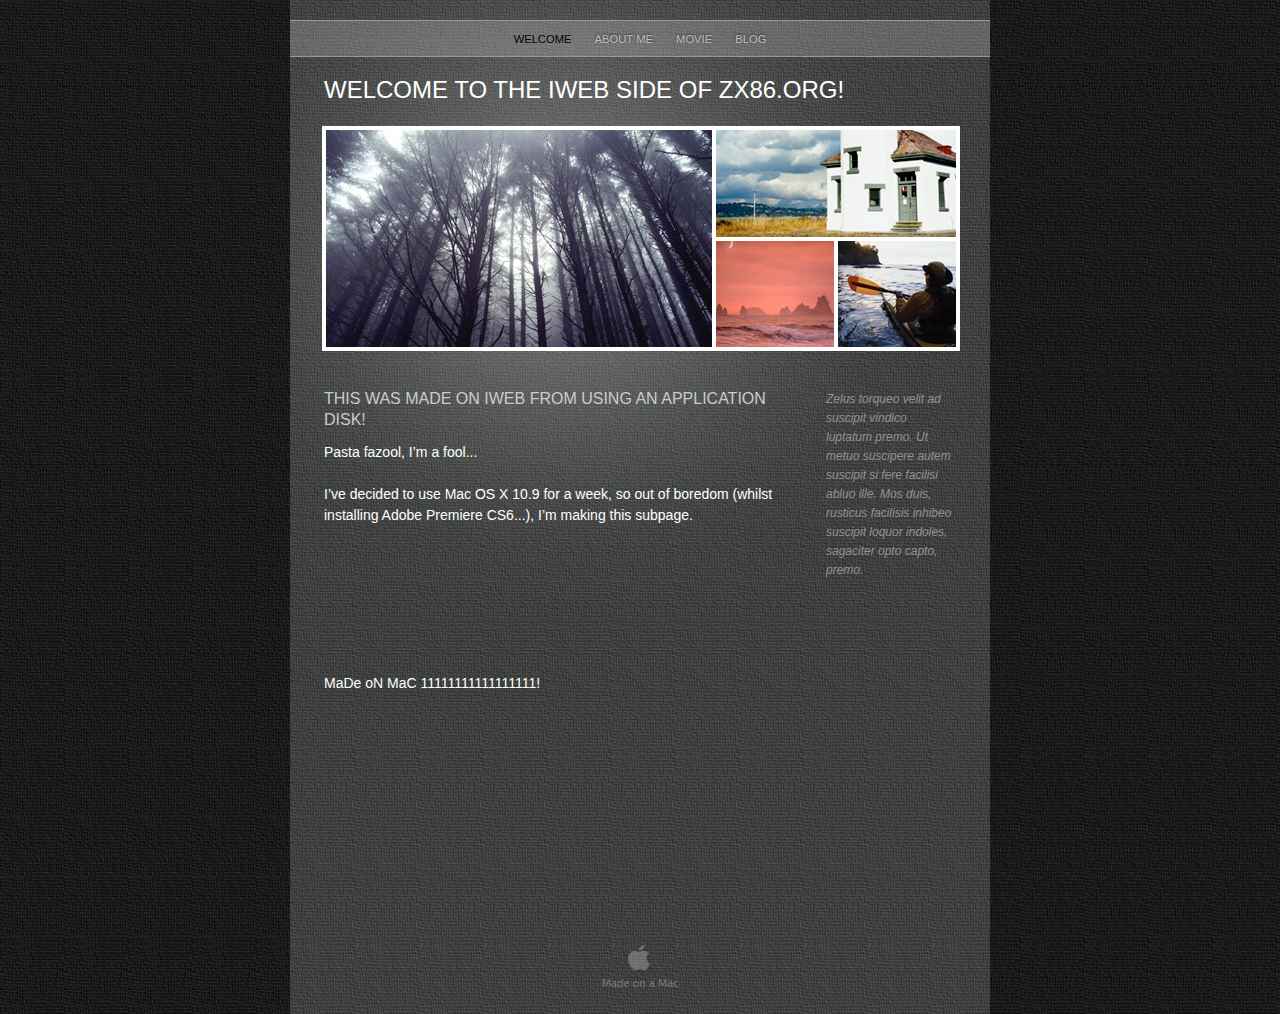
<file: index.html>
<?xml version="1.0" encoding="UTF-8"?><!DOCTYPE html PUBLIC "-//W3C//DTD XHTML 1.0 Transitional//EN" "http://www.w3.org/TR/xhtml1/DTD/xhtml1-transitional.dtd"><html xmlns="http://www.w3.org/1999/xhtml"><head><title></title><meta http-equiv="refresh" content="0;url= iWeb_version_of_zx86.org%21/Welcome.html" /></head><body></body></html>
</file>
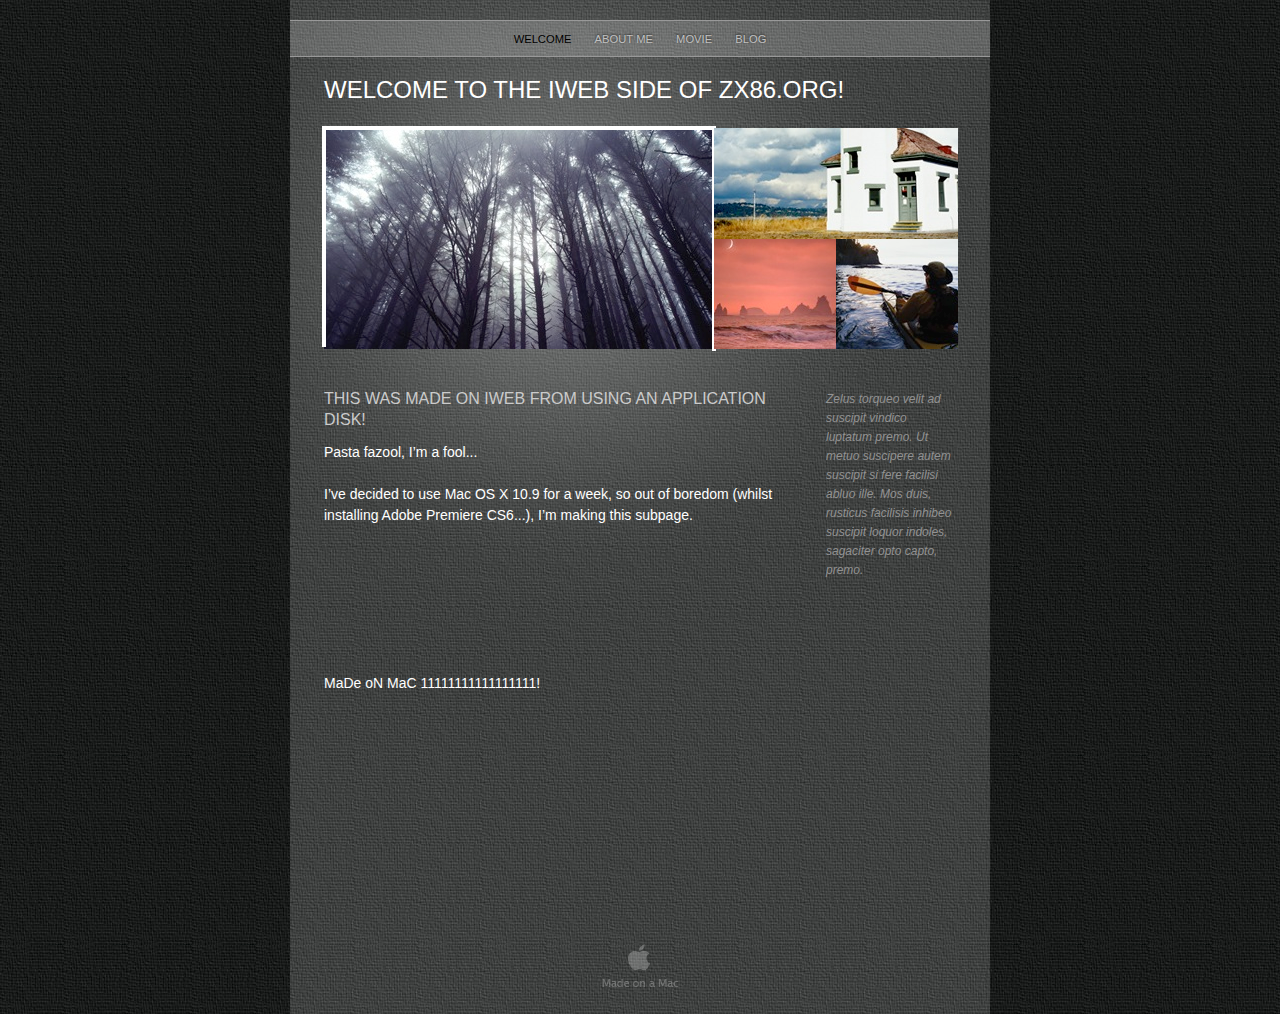
<file: iWeb_version_of_zx86.org!/index.html>
<?xml version="1.0" encoding="UTF-8"?><!DOCTYPE html PUBLIC "-//W3C//DTD XHTML 1.0 Transitional//EN" "http://www.w3.org/TR/xhtml1/DTD/xhtml1-transitional.dtd"><html xmlns="http://www.w3.org/1999/xhtml"><head><title></title><meta http-equiv="refresh" content="0;url= Welcome.html" /></head><body></body></html>
</file>
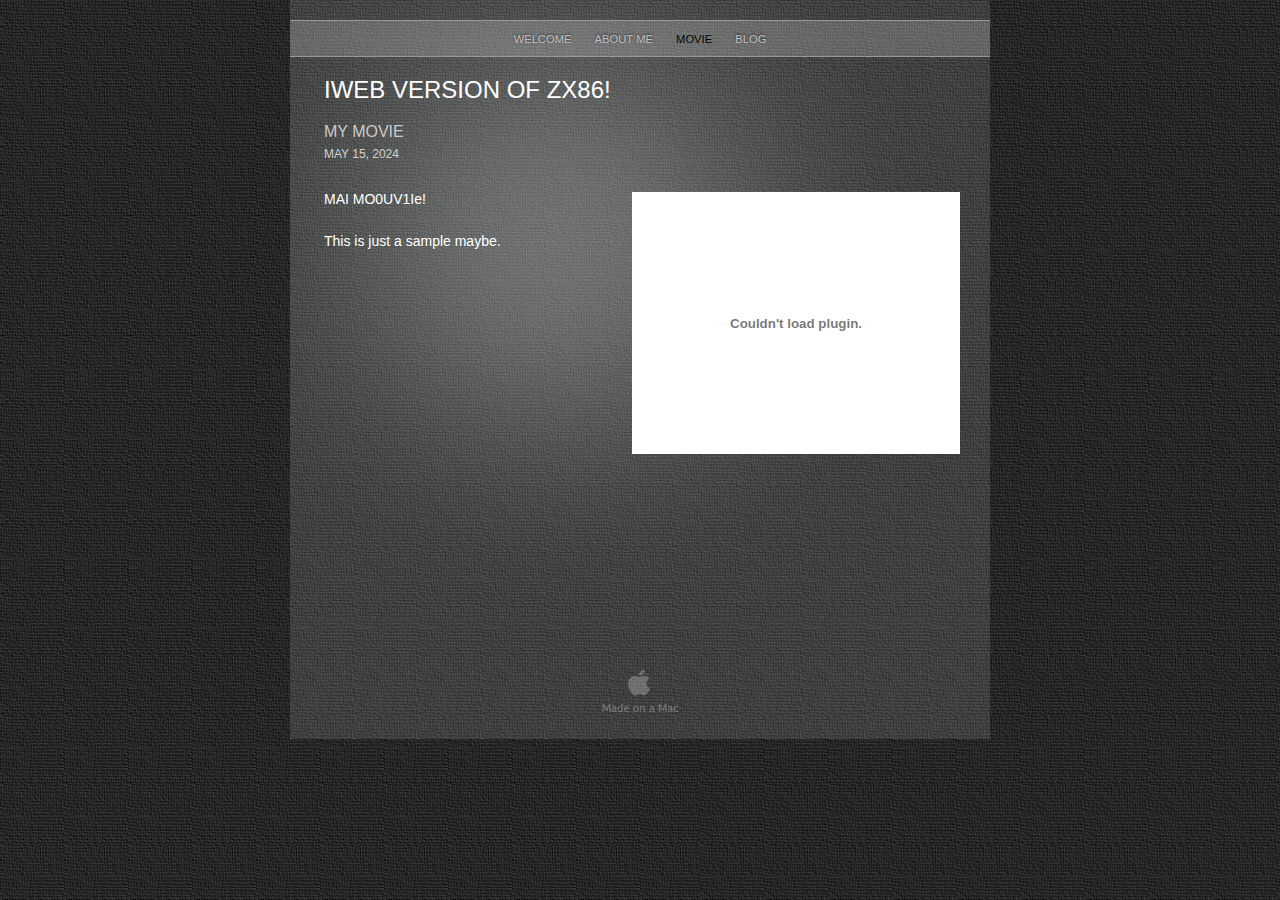
<file: iWeb_version_of_zx86.org!/Movie.html>
<?xml version="1.0" encoding="UTF-8"?>
<!DOCTYPE html PUBLIC "-//W3C//DTD XHTML 1.0 Transitional//EN" "http://www.w3.org/TR/xhtml1/DTD/xhtml1-transitional.dtd">


<html xmlns="http://www.w3.org/1999/xhtml" xml:lang="en" lang="en">
  <head>
    <meta http-equiv="Content-Type" content="text/html; charset=UTF-8" />
    <meta name="Generator" content="iWeb 3.0.2" />
    <meta name="iWeb-Build" content="local-build-20240515" />
    <meta http-equiv="X-UA-Compatible" content="IE=EmulateIE7" />
    <meta name="viewport" content="width=700" />
    <title>iweb version of zx86!</title>
    <link rel="stylesheet" type="text/css" media="screen,print" href="Movie_files/Movie.css" />
    <!--[if lt IE 8]><link rel='stylesheet' type='text/css' media='screen,print' href='Movie_files/MovieIE.css'/><![endif]-->
    <!--[if gte IE 8]><link rel='stylesheet' type='text/css' media='screen,print' href='Media/IE8.css'/><![endif]-->
    <script type="text/javascript" src="Scripts/iWebSite.js"></script>
    <script type="text/javascript" src="Scripts/Widgets/SharedResources/WidgetCommon.js"></script>
    <script type="text/javascript" src="Scripts/Widgets/Navbar/navbar.js"></script>
    <script type="text/javascript" src="Movie_files/Movie.js"></script>
  </head>
  <body style="background: rgb(255, 255, 255) url(Movie_files/PhotoGray_browser_bg-3.jpg) repeat scroll top left; margin: 0pt; " onload="onPageLoad();" onunload="onPageUnload();">
    <div style="text-align: center; ">
      <div style="margin-bottom: 0px; margin-left: auto; margin-right: auto; margin-top: 0px; overflow: hidden; position: relative; word-wrap: break-word;  text-align: left; width: 700px; " id="body_content">
        <div style="background: transparent url(Movie_files/PhotoGray_bg_c-1.jpg) repeat scroll top left; width: 700px; ">
          <div style="margin-left: 0px; position: relative; width: 700px; z-index: 0; " id="nav_layer">
            <div style="height: 0px; line-height: 0px; " class="bumper"> </div>
            <div style="height: 700px; width: 700px;  height: 700px; left: 0px; position: absolute; top: -80px; width: 700px; z-index: 1; " class="tinyText style_SkipStroke">
              <img src="Movie_files/Darkroom_spotlight.jpg" alt="" style="border: none; height: 700px; width: 700px; " />
            </div>
            <div style="height: 1px; line-height: 1px; " class="tinyText"> </div>
            <div class="com-apple-iweb-widget-navbar flowDefining" id="widget0" style="margin-left: 0px; margin-top: 19px; opacity: 1.00; position: relative; width: 700px; z-index: 1; ">
    
              <div id="widget0-navbar" class="navbar">

      
                <div id="widget0-bg" class="navbar-bg">

        
                  <ul id="widget0-navbar-list" class="navbar-list">
 <li></li> 
</ul>
                  
      
</div>
                
    
</div>
            </div>
            <script type="text/javascript"><!--//--><![CDATA[//><!--
new NavBar('widget0', 'Scripts/Widgets/Navbar', 'Scripts/Widgets/SharedResources', '.', {"path-to-root": "", "navbar-css": ".navbar {\n\tfont-family: Futura, 'Trebuchet MS', sans-serif;\n\ttext-transform: uppercase;\n\tfont-size: .7em;\n\tcolor: #C1C1C1;\n\tline-height: 25px;\n\ttext-align: center;\n\tpadding: 0px;\n\tbackground-image: url(Movie_files\/PhotoGray_nav_bg.png);\n\t_background-image: url(Movie_files\/PhotoGray_nav_bg.jpg);\n\tbackground-repeat: repeat-y;\n\tborder-top: 1px solid #999;\n\tborder-bottom: 1px solid #999;\n}\n\n.navbar-bg {\n\tpadding: 6px 0px 4px 0px;\n}\n\n.navbar ul {\n\tlist-style: none;\n\tmargin: 0px;\n\tpadding: 0px 10px 0px 10px;\n}\n\n.navbar ul li {\n\tdisplay: inline; \n\tlist-style-type: none;\n\tmargin: 0px;\n\tpadding: 0px 10px 0px 10px;\n}\n\n\n.noncurrent-page  a:visited {\n\ttext-decoration: none;\n\tcolor: #C1C1C1;\n\ttext-shadow: 0px -1px 2px #333;\n}\n\n.noncurrent-page  a {\n\ttext-decoration: none;\n\tcolor: #C1C1C1;\n\ttext-shadow: 0px -1px 2px #333;\n}\n\n\n.noncurrent-page a:hover {\n\ttext-decoration: none;\n\tcolor: #EC001E;\n\ttext-shadow: 0px -1px 2px #333;\n}\n\n.current-page a\n{\n\ttext-decoration: none;\n\tcolor: #000;\n\ttext-shadow: 0px -1px 2px #7E7E7E;\n}\n\n.current-page a:visited\n{\n\ttext-decoration: none;\n\tcolor: #000;\n\ttext-shadow: 0px -1px 2px #7E7E7E;\n}\n\n", "current-page-GUID": "03D27F14-2B99-400E-990D-3737150AC39F", "isCollectionPage": "NO"});
//--><!]]></script>
            <div style="clear: both; height: 0px; line-height: 0px; " class="spacer"> </div>
          </div>
          <div style="height: 52px; margin-left: 0px; position: relative; width: 700px; z-index: 10; " id="header_layer">
            <div style="height: 0px; line-height: 0px; " class="bumper"> </div>
            <div id="id1" style="height: 39px; left: 30px; position: absolute; top: 13px; width: 640px; z-index: 1; " class="style_SkipStroke_1 shape-with-text">
              <div class="text-content Normal_External_640_39" style="padding: 0px; ">
                <div class="Normal">
                  <p style="padding-bottom: 0pt; padding-top: 0pt; " class="Header">iweb version of zx86!</p>
                </div>
              </div>
            </div>
          </div>
          <div style="margin-left: 0px; position: relative; width: 700px; z-index: 5; " id="body_layer">
            <div style="height: 0px; line-height: 0px; " class="bumper"> </div>
            <div style="height: 1px; line-height: 1px; " class="tinyText"> </div>
            <div style="margin-left: 30px; margin-top: 75px; position: relative; width: 285px; z-index: 1; " class="style_SkipStroke_2 shape-with-text flowDefining">
              <div class="text-content Normal_External_285_342" style="padding: 0px; ">
                <div class="Normal">
                  <p style="padding-top: 0pt; " class="Body">MAI MO0UV1Ie!<br /></p>
                  <p class="Body"><br /></p>
                  <p style="padding-bottom: 0pt; " class="Body">This is just a sample maybe.</p>
                </div>
                <div style="height: 271px; line-height: 271px; " class="tinyText"> </div>
              </div>
            </div>
            


            <div id="id2" style="height: 262px; left: 342px; position: absolute; top: 83px; width: 328px; z-index: 1; " class="style_SkipStroke_3 shape-with-text">
              <div class="text-content graphic_shape_layout_style_default_External_328_262" style="padding: 0px; ">
                <div class="graphic_shape_layout_style_default"></div>
              </div>
            </div>
            


            <div id="id3" style="height: 29px; left: 30px; position: absolute; top: 8px; width: 640px; z-index: 1; " class="style_SkipStroke_4 shape-with-text">
              <div class="text-content Normal_External_640_29" style="padding: 0px; ">
                <div class="Normal">
                  <p style="padding-bottom: 0pt; padding-top: 0pt; " class="Title">My Movie</p>
                </div>
              </div>
            </div>
            <script type="text/javascript"><!--
writeMovie1();
--></script>
            



            <div id="id5" style="height: 24px; left: 30px; position: absolute; top: 34px; width: 640px; z-index: 1; " class="style_SkipStroke_5 shape-with-text">
              <div class="text-content graphic_shape_layout_style_default_External_640_24" style="padding: 0px; ">
                <div class="graphic_shape_layout_style_default">
                  <p style="padding-bottom: 0pt; padding-top: 0pt; " class="Date">May 15, 2024</p>
                </div>
              </div>
            </div>
            <div style="height: 62px; line-height: 62px; " class="spacer"> </div>
          </div>
          <div style="height: 150px; margin-left: 0px; position: relative; width: 700px; z-index: 15; " id="footer_layer">
            <div style="height: 0px; line-height: 0px; " class="bumper"> </div>
            <a href="http://apple.com/mac" title="http://apple.com/mac"><img src="Movie_files/mwmac_white.png" alt="Made on a Mac" style="border: none; height: 50px; left: 280px; opacity: 0.25; position: absolute; top: 75px; width: 139px; z-index: 1; " id="id6" />

</a>
          </div>
        </div>
      </div>
    </div>
  </body>
</html>
</file>
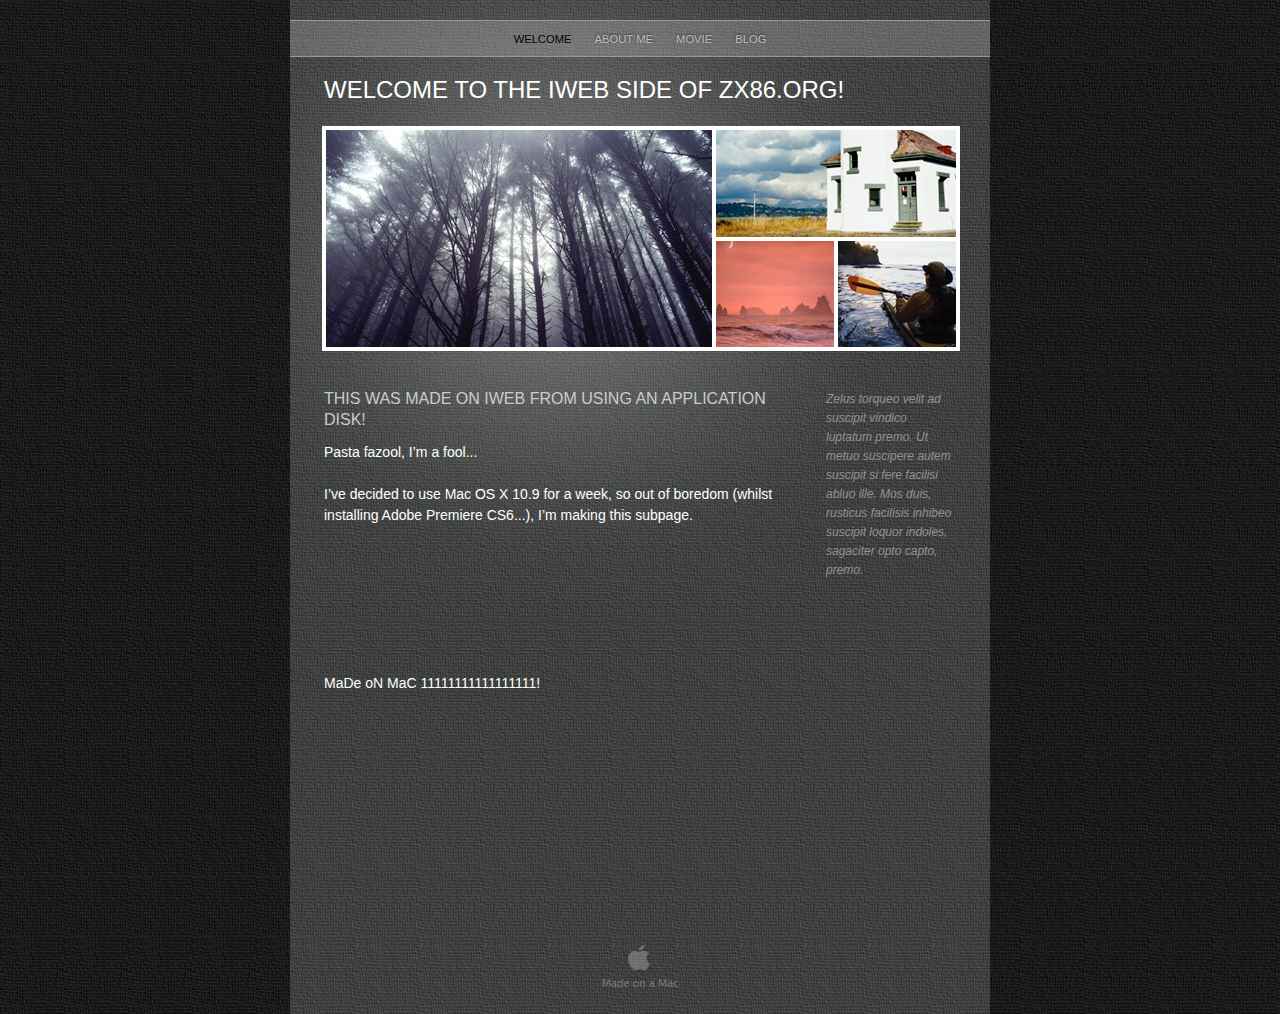
<file: iWeb_version_of_zx86.org!/Welcome.html>
<?xml version="1.0" encoding="UTF-8"?>
<!DOCTYPE html PUBLIC "-//W3C//DTD XHTML 1.0 Transitional//EN" "http://www.w3.org/TR/xhtml1/DTD/xhtml1-transitional.dtd">


<html xmlns="http://www.w3.org/1999/xhtml" xml:lang="en" lang="en">
  <head>
    <meta http-equiv="Content-Type" content="text/html; charset=UTF-8" />
    <meta name="Generator" content="iWeb 3.0.2" />
    <meta name="iWeb-Build" content="local-build-20240515" />
    <meta http-equiv="X-UA-Compatible" content="IE=EmulateIE7" />
    <meta name="viewport" content="width=700" />
    <title>welcome to the iweb side of zx86.org!</title>
    <link rel="stylesheet" type="text/css" media="screen,print" href="Welcome_files/Welcome.css" />
    <!--[if lt IE 8]><link rel='stylesheet' type='text/css' media='screen,print' href='Welcome_files/WelcomeIE.css'/><![endif]-->
    <!--[if gte IE 8]><link rel='stylesheet' type='text/css' media='screen,print' href='Media/IE8.css'/><![endif]-->
    <script type="text/javascript" src="Scripts/iWebSite.js"></script>
    <script type="text/javascript" src="Scripts/Widgets/SharedResources/WidgetCommon.js"></script>
    <script type="text/javascript" src="Scripts/Widgets/Navbar/navbar.js"></script>
    <script type="text/javascript" src="Scripts/iWebImage.js"></script>
    <script type="text/javascript" src="Welcome_files/Welcome.js"></script>
  </head>
  <body style="background: rgb(255, 255, 255) url(Welcome_files/PhotoGray_browser_bg-2.jpg) repeat scroll top left; margin: 0pt; " onload="onPageLoad();" onunload="onPageUnload();">
    <div style="text-align: center; ">
      <div style="margin-bottom: 0px; margin-left: auto; margin-right: auto; margin-top: 0px; overflow: hidden; position: relative; word-wrap: break-word;  text-align: left; width: 700px; " id="body_content">
        <div style="background: transparent url(Welcome_files/PhotoGray_bg_c-1.jpg) repeat scroll top left; width: 700px; ">
          <div style="margin-left: 0px; position: relative; width: 700px; z-index: 0; " id="nav_layer">
            <div style="height: 0px; line-height: 0px; " class="bumper"> </div>
            <div style="height: 700px; width: 700px;  height: 700px; left: 0px; position: absolute; top: -80px; width: 700px; z-index: 1; " class="tinyText style_SkipStroke">
              <img src="Welcome_files/Darkroom_spotlight.jpg" alt="" style="border: none; height: 700px; width: 700px; " />
            </div>
            <div style="height: 1px; line-height: 1px; " class="tinyText"> </div>
            <div class="com-apple-iweb-widget-navbar flowDefining" id="widget0" style="margin-left: 0px; margin-top: 19px; opacity: 1.00; position: relative; width: 700px; z-index: 1; ">
    
              <div id="widget0-navbar" class="navbar">

      
                <div id="widget0-bg" class="navbar-bg">

        
                  <ul id="widget0-navbar-list" class="navbar-list">
 <li></li> 
</ul>
                  
      
</div>
                
    
</div>
            </div>
            <script type="text/javascript"><!--//--><![CDATA[//><!--
new NavBar('widget0', 'Scripts/Widgets/Navbar', 'Scripts/Widgets/SharedResources', '.', {"path-to-root": "", "navbar-css": ".navbar {\n\tfont-family: Futura, 'Trebuchet MS', sans-serif;\n\ttext-transform: uppercase;\n\tfont-size: .7em;\n\tcolor: #C1C1C1;\n\tline-height: 25px;\n\ttext-align: center;\n\tpadding: 0px;\n\tbackground-image: url(Welcome_files\/PhotoGray_nav_bg.png);\n\t_background-image: url(Welcome_files\/PhotoGray_nav_bg.jpg);\n\tbackground-repeat: repeat-y;\n\tborder-top: 1px solid #999;\n\tborder-bottom: 1px solid #999;\n}\n\n.navbar-bg {\n\tpadding: 6px 0px 4px 0px;\n}\n\n.navbar ul {\n\tlist-style: none;\n\tmargin: 0px;\n\tpadding: 0px 10px 0px 10px;\n}\n\n.navbar ul li {\n\tdisplay: inline; \n\tlist-style-type: none;\n\tmargin: 0px;\n\tpadding: 0px 10px 0px 10px;\n}\n\n\n.noncurrent-page  a:visited {\n\ttext-decoration: none;\n\tcolor: #C1C1C1;\n\ttext-shadow: 0px -1px 2px #333;\n}\n\n.noncurrent-page  a {\n\ttext-decoration: none;\n\tcolor: #C1C1C1;\n\ttext-shadow: 0px -1px 2px #333;\n}\n\n\n.noncurrent-page a:hover {\n\ttext-decoration: none;\n\tcolor: #EC001E;\n\ttext-shadow: 0px -1px 2px #333;\n}\n\n.current-page a\n{\n\ttext-decoration: none;\n\tcolor: #000;\n\ttext-shadow: 0px -1px 2px #7E7E7E;\n}\n\n.current-page a:visited\n{\n\ttext-decoration: none;\n\tcolor: #000;\n\ttext-shadow: 0px -1px 2px #7E7E7E;\n}\n\n", "current-page-GUID": "4077E69F-1EBF-4B16-9E42-C36EB3C64FB6", "isCollectionPage": "NO"});
//--><!]]></script>
            <div style="clear: both; height: 0px; line-height: 0px; " class="spacer"> </div>
          </div>
          <div style="height: 52px; margin-left: 0px; position: relative; width: 700px; z-index: 10; " id="header_layer">
            <div style="height: 0px; line-height: 0px; " class="bumper"> </div>
            <div id="id1" style="height: 39px; left: 30px; position: absolute; top: 13px; width: 640px; z-index: 1; " class="style_SkipStroke_1 shape-with-text">
              <div class="text-content style_External_640_39" style="padding: 0px; ">
                <div class="style">
                  <p style="padding-bottom: 0pt; padding-top: 0pt; " class="Header">welcome to the iweb side of zx86.org!</p>
                </div>
              </div>
            </div>
          </div>
          <div style="margin-left: 0px; position: relative; width: 700px; z-index: 5; " id="body_layer">
            <div style="height: 0px; line-height: 0px; " class="bumper"> </div>
            <div style="height: 1px; line-height: 1px; " class="tinyText"> </div>
            <div style="margin-left: 30px; margin-top: 307px; position: relative; width: 485px; z-index: 1; " class="style_SkipStroke_2 shape-with-text flowDefining">
              <div class="text-content style_External_485_446" style="padding: 0px; ">
                <div class="style">
                  <p style="padding-top: 0pt; " class="Body"><br /></p>
                  <p class="Body">Pasta fazool, I’m a fool...<br /></p>
                  <p class="Body"><br /></p>
                  <p class="Body">I’ve decided to use Mac OS X 10.9 for a week, so out of boredom (whilst installing Adobe Premiere CS6...), I’m making this subpage.<br /></p>
                  <p class="Body"><br /></p>
                  <p class="Body"><br /></p>
                  <p class="Body"><br /></p>
                  <p class="Body"><br /></p>
                  <p class="Body"><br /></p>
                  <p class="Body"><br /></p>
                  <p class="Body"><br /></p>
                  <p style="padding-bottom: 0pt; " class="Body">MaDe oN MaC 11111111111111111!</p>
                </div>
                <div style="height: 166px; line-height: 166px; " class="tinyText"> </div>
              </div>
            </div>
            


            <div style="height: 221px; width: 390px;  height: 221px; left: 34px; position: absolute; top: 19px; width: 390px; z-index: 1; " class="tinyText stroke_0">
              <div style="position: relative; width: 390px; ">
                <img src="Welcome_files/shapeimage_1.png" alt="" style="height: 221px; left: 0px; position: absolute; top: 0px; width: 390px; " />
              </div>
            </div>
            


            <div id="id2" style="height: 50px; left: 30px; position: absolute; top: 275px; width: 485px; z-index: 1; " class="style_SkipStroke_3 shape-with-text">
              <div class="text-content graphic_shape_layout_style_default_External_485_50" style="padding: 0px; ">
                <div class="graphic_shape_layout_style_default">
                  <p style="padding-bottom: 0pt; padding-top: 0pt; " class="Title">This was made on iweb from using an application disk!</p>
                </div>
              </div>
            </div>
            


            <div id="id3" style="height: 201px; left: 532px; position: absolute; top: 277px; width: 138px; z-index: 1; " class="style_SkipStroke_4 shape-with-text">
              <div class="text-content graphic_textbox_layout_style_default_External_138_201" style="padding: 0px; ">
                <div class="graphic_textbox_layout_style_default">
                  <p style="padding-bottom: 0pt; padding-top: 0pt; " class="Caption">Zelus torqueo velit ad suscipit vindico luptatum premo. Ut metuo suscipere autem suscipit si fere facilisi abluo ille. Mos duis, rusticus facilisis inhibeo suscipit loquor indoles, sagaciter opto capto, premo.</p>
                </div>
              </div>
            </div>
            


            <div style="height: 111px; width: 244px;  height: 111px; left: 424px; position: absolute; top: 19px; width: 244px; z-index: 1; " class="tinyText stroke_1">
              <div style="position: relative; width: 244px; ">
                <img src="Welcome_files/shapeimage_2.png" alt="" style="height: 111px; left: 0px; position: absolute; top: 0px; width: 244px; " />
              </div>
            </div>
            


            <div style="height: 110px; width: 122px;  height: 110px; left: 424px; position: absolute; top: 130px; width: 122px; z-index: 1; " class="tinyText stroke_2">
              <div style="position: relative; width: 122px; ">
                <img src="Welcome_files/shapeimage_3.png" alt="" style="height: 110px; left: 0px; position: absolute; top: 0px; width: 122px; " />
              </div>
            </div>
            


            <div style="height: 110px; width: 122px;  height: 110px; left: 546px; position: absolute; top: 130px; width: 122px; z-index: 1; " class="tinyText stroke_2">
              <div style="position: relative; width: 122px; ">
                <img src="Welcome_files/shapeimage_4.png" alt="" style="height: 110px; left: 0px; position: absolute; top: 0px; width: 122px; " />
              </div>
            </div>
            <div style="height: 0px; line-height: 0px; " class="spacer"> </div>
          </div>
          <div style="height: 150px; margin-left: 0px; position: relative; width: 700px; z-index: 15; " id="footer_layer">
            <div style="height: 0px; line-height: 0px; " class="bumper"> </div>
            <a href="http://apple.com/mac" title="http://apple.com/mac"><img src="Welcome_files/mwmac_white.png" alt="Made on a Mac" style="border: none; height: 50px; left: 280px; opacity: 0.25; position: absolute; top: 75px; width: 139px; z-index: 1; " id="id4" />

</a>
          </div>
        </div>
      </div>
    </div>
  </body>
</html>
</file>
<file: iWeb_version_of_zx86.org!/Movie_files/Movie.css>
.style_SkipStroke_2 {
    background: transparent;
    opacity: 1.00;
}
.style_SkipStroke_3 {
    background: rgb(255, 255, 255);
    opacity: 1.00;
}
.style_SkipStroke_4 {
    background: transparent;
    opacity: 1.00;
}
.style_SkipStroke {
    background: transparent;
    opacity: 1.00;
}
.style_SkipStroke_1 {
    background: transparent;
    opacity: 1.00;
}
.style_SkipStroke_5 {
    background: transparent;
    opacity: 1.00;
}
.Body {
    color: rgb(255, 255, 255);
    font-family: 'Futura-Medium', 'Futura', 'Trebuchet MS', sans-serif;
    font-size: 14px;
    font-stretch: normal;
    font-style: normal;
    font-variant: normal;
    font-weight: 500;
    letter-spacing: 0;
    line-height: 21px;
    margin-bottom: 0px;
    margin-left: 0px;
    margin-right: 0px;
    margin-top: 0px;
    opacity: 1.00;
    padding-bottom: 0px;
    padding-top: 0px;
    text-align: left;
    text-decoration: none;
    text-indent: 0px;
    text-transform: none;
}
.Date {
    color: rgb(210, 210, 210);
    font-family: 'Futura-Medium', 'Futura', 'Trebuchet MS', sans-serif;
    font-size: 12px;
    font-stretch: normal;
    font-style: normal;
    font-variant: normal;
    font-weight: 500;
    letter-spacing: 0;
    line-height: 15px;
    margin-bottom: 0px;
    margin-left: 0px;
    margin-right: 0px;
    margin-top: 0px;
    opacity: 1.00;
    padding-bottom: 0px;
    padding-top: 0px;
    text-align: left;
    text-decoration: none;
    text-indent: 0px;
    text-transform: uppercase;
}
.Header {
    color: rgb(255, 255, 255);
    font-family: 'Futura-Medium', 'Futura', 'Trebuchet MS', sans-serif;
    font-size: 24px;
    font-stretch: normal;
    font-style: normal;
    font-variant: normal;
    font-weight: 500;
    letter-spacing: 0;
    line-height: 32px;
    margin-bottom: 0px;
    margin-left: 0px;
    margin-right: 0px;
    margin-top: 0px;
    opacity: 1.00;
    padding-bottom: 0px;
    padding-top: 0px;
    text-align: left;
    text-decoration: none;
    text-indent: 0px;
    text-transform: uppercase;
}
.Normal {
    padding: 4px;
}
.Normal_External_640_29 {
    position: relative;
}
.Normal_External_640_39 {
    position: relative;
}
.Normal_External_285_342 {
    position: relative;
}
.Title {
    color: rgb(203, 203, 203);
    font-family: 'Futura-Medium', 'Futura', 'Trebuchet MS', sans-serif;
    font-size: 16px;
    font-stretch: normal;
    font-style: normal;
    font-variant: normal;
    font-weight: 500;
    letter-spacing: 0;
    line-height: 21px;
    margin-bottom: 0px;
    margin-left: 0px;
    margin-right: 0px;
    margin-top: 0px;
    opacity: 1.00;
    padding-bottom: 0px;
    padding-top: 0px;
    text-align: left;
    text-decoration: none;
    text-indent: 0px;
    text-transform: uppercase;
}
.graphic_generic_body_textbox_style_default_SkipStroke {
    background: transparent;
    opacity: 1.00;
}
.graphic_generic_datefield_textbox_style_default_SkipStroke {
    background: transparent;
    opacity: 1.00;
}
.graphic_generic_header_textbox_style_default_SkipStroke {
    background: transparent;
    opacity: 1.00;
}
.graphic_generic_title_textbox_style_default_SkipStroke {
    background: transparent;
    opacity: 1.00;
}
.graphic_image_style_default_SkipStroke {
    background: transparent;
    opacity: 1.00;
}
.graphic_shape_layout_style_default_External_640_24 {
    position: relative;
}
.graphic_shape_layout_style_default {
    padding: 4px;
}
.graphic_shape_layout_style_default_External_328_262 {
    position: relative;
}
.graphic_shape_style_default_SkipStroke {
    background: rgb(81, 81, 81);
    opacity: 1.00;
}
.bumper {
    font-size: 1px;
    line-height: 1px;
}
.tinyText {
    font-size: 1px;
    line-height: 1px;
}
#widget0 a:hover {
    color: rgb(189, 37, 44);
    text-decoration: none;
}
#widget0 a:visited {
    color: rgb(121, 121, 124);
    text-decoration: none;
}
#widget0 a {
    color: rgb(203, 203, 203);
    text-decoration: none;
}
.spacer {
    font-size: 1px;
    line-height: 1px;
}
body { 
    -webkit-text-size-adjust: none;
}
div { 
    overflow: visible; 
}
img { 
    border: none; 
}
.InlineBlock { 
    display: inline; 
}
.InlineBlock { 
    display: inline-block; 
}
.inline-block {
    display: inline-block;
    vertical-align: baseline;
    margin-bottom:0.3em;
}
.inline-block.shape-with-text {
    vertical-align: bottom;
}
.vertical-align-middle-middlebox {
    display: table;
}
.vertical-align-middle-innerbox {
    display: table-cell;
    vertical-align: middle;
}
div.paragraph {
    position: relative;
}
li.full-width {
    width: 100;
}
</file>
<file: iWeb_version_of_zx86.org!/Movie_files/MovieIE.css>
.inline-block {
    display: inline;
    vertical-align: baseline;
    margin-bottom:-2em;
    margin-top:2em;
    position:relative;
    top:-2em;
}
.vertical-align-middle-middlebox {
    display: block;
    height: auto;
    position: absolute;
    top: 50%;
}
.vertical-align-middle-innerbox {
    display: block;
    position: relative;
    top: -50%;
}
li.full-width {
    width: auto;
}
li div div.inline-block a img {
    text-indent: 0;
}
img {
    -ms-interpolation-mode: bicubic;
}
</file>
<file: iWeb_version_of_zx86.org!/Media/IE8.css>
.inline-block {
    display: inline-block;
    vertical-align: baseline;
}
li.full-width {
    width: auto;
}
li div div.inline-block a img {
    text-indent: 0;
}   
img {
    -ms-interpolation-mode: bicubic;
}
</file>
<file: iWeb_version_of_zx86.org!/Welcome_files/Welcome.css>
.style {
    padding: 4px;
}
.style_SkipStroke_2 {
    background: transparent;
    opacity: 1.00;
}
.style_SkipStroke_3 {
    background: transparent;
    opacity: 1.00;
}
.style_SkipStroke {
    background: transparent;
    opacity: 1.00;
}
.style_SkipStroke_1 {
    background: transparent;
    opacity: 1.00;
}
.style_External_640_39 {
    position: relative;
}
.style_External_485_446 {
    position: relative;
}
.style_SkipStroke_4 {
    background: transparent;
    opacity: 1.00;
}
.Body {
    color: rgb(255, 255, 255);
    font-family: 'Futura-Medium', 'Futura', 'Trebuchet MS', sans-serif;
    font-size: 14px;
    font-stretch: normal;
    font-style: normal;
    font-variant: normal;
    font-weight: 500;
    letter-spacing: 0;
    line-height: 21px;
    margin-bottom: 0px;
    margin-left: 0px;
    margin-right: 0px;
    margin-top: 0px;
    opacity: 1.00;
    padding-bottom: 0px;
    padding-top: 0px;
    text-align: left;
    text-decoration: none;
    text-indent: 0px;
    text-transform: none;
}
.Caption {
    color: rgb(146, 146, 146);
    font-family: 'Futura-MediumItalic', 'Futura', 'Trebuchet MS', sans-serif;
    font-size: 12px;
    font-stretch: normal;
    font-style: italic;
    font-variant: normal;
    font-weight: 400;
    letter-spacing: 0;
    line-height: 20px;
    margin-bottom: 0px;
    margin-left: 0px;
    margin-right: 0px;
    margin-top: 0px;
    opacity: 1.00;
    padding-bottom: 0px;
    padding-top: 0px;
    text-align: left;
    text-decoration: none;
    text-indent: 0px;
    text-transform: none;
}
.Header {
    color: rgb(255, 255, 255);
    font-family: 'Futura-Medium', 'Futura', 'Trebuchet MS', sans-serif;
    font-size: 24px;
    font-stretch: normal;
    font-style: normal;
    font-variant: normal;
    font-weight: 500;
    letter-spacing: 0;
    line-height: 32px;
    margin-bottom: 0px;
    margin-left: 0px;
    margin-right: 0px;
    margin-top: 0px;
    opacity: 1.00;
    padding-bottom: 0px;
    padding-top: 0px;
    text-align: left;
    text-decoration: none;
    text-indent: 0px;
    text-transform: uppercase;
}
.Normal {
    padding: 4px;
}
.Normal_External_485_446 {
    position: relative;
}
.Normal_External_640_39 {
    position: relative;
}
.Title {
    color: rgb(203, 203, 203);
    font-family: 'Futura-Medium', 'Futura', 'Trebuchet MS', sans-serif;
    font-size: 16px;
    font-stretch: normal;
    font-style: normal;
    font-variant: normal;
    font-weight: 500;
    letter-spacing: 0;
    line-height: 21px;
    margin-bottom: 0px;
    margin-left: 0px;
    margin-right: 0px;
    margin-top: 0px;
    opacity: 1.00;
    padding-bottom: 0px;
    padding-top: 0px;
    text-align: left;
    text-decoration: none;
    text-indent: 0px;
    text-transform: uppercase;
}
.graphic_generic_body_textbox_style_default_SkipStroke {
    background: transparent;
    opacity: 1.00;
}
.graphic_generic_header_textbox_style_default_SkipStroke {
    background: transparent;
    opacity: 1.00;
}
.graphic_generic_title_textbox_style_default_SkipStroke {
    background: transparent;
    opacity: 1.00;
}
.graphic_image_style_default_SkipStroke {
    background: transparent;
    opacity: 1.00;
}
.graphic_image_style_default_2_SkipStroke {
    background: transparent;
    opacity: 1.00;
}
.graphic_shape_layout_style_default_External_485_50 {
    position: relative;
}
.graphic_shape_layout_style_default {
    padding: 4px;
}
.graphic_textbox_layout_style_default {
    padding: 4px;
}
.graphic_textbox_layout_style_default_External_138_201 {
    position: relative;
}
.graphic_textbox_style_default_SkipStroke {
    background: transparent;
    opacity: 1.00;
}
.bumper {
    font-size: 1px;
    line-height: 1px;
}
.tinyText {
    font-size: 1px;
    line-height: 1px;
}
#widget0 a:hover {
    color: rgb(189, 37, 44);
    text-decoration: none;
}
#widget0 a:visited {
    color: rgb(121, 121, 124);
    text-decoration: none;
}
#widget0 a {
    color: rgb(203, 203, 203);
    text-decoration: none;
}
.spacer {
    font-size: 1px;
    line-height: 1px;
}
body { 
    -webkit-text-size-adjust: none;
}
div { 
    overflow: visible; 
}
img { 
    border: none; 
}
.InlineBlock { 
    display: inline; 
}
.InlineBlock { 
    display: inline-block; 
}
.inline-block {
    display: inline-block;
    vertical-align: baseline;
    margin-bottom:0.3em;
}
.inline-block.shape-with-text {
    vertical-align: bottom;
}
.vertical-align-middle-middlebox {
    display: table;
}
.vertical-align-middle-innerbox {
    display: table-cell;
    vertical-align: middle;
}
div.paragraph {
    position: relative;
}
li.full-width {
    width: 100;
}
</file>
<file: iWeb_version_of_zx86.org!/Welcome_files/WelcomeIE.css>
.inline-block {
    display: inline;
    vertical-align: baseline;
    margin-bottom:-2em;
    margin-top:2em;
    position:relative;
    top:-2em;
}
.vertical-align-middle-middlebox {
    display: block;
    height: auto;
    position: absolute;
    top: 50%;
}
.vertical-align-middle-innerbox {
    display: block;
    position: relative;
    top: -50%;
}
li.full-width {
    width: auto;
}
li div div.inline-block a img {
    text-indent: 0;
}
img {
    -ms-interpolation-mode: bicubic;
}
</file>
